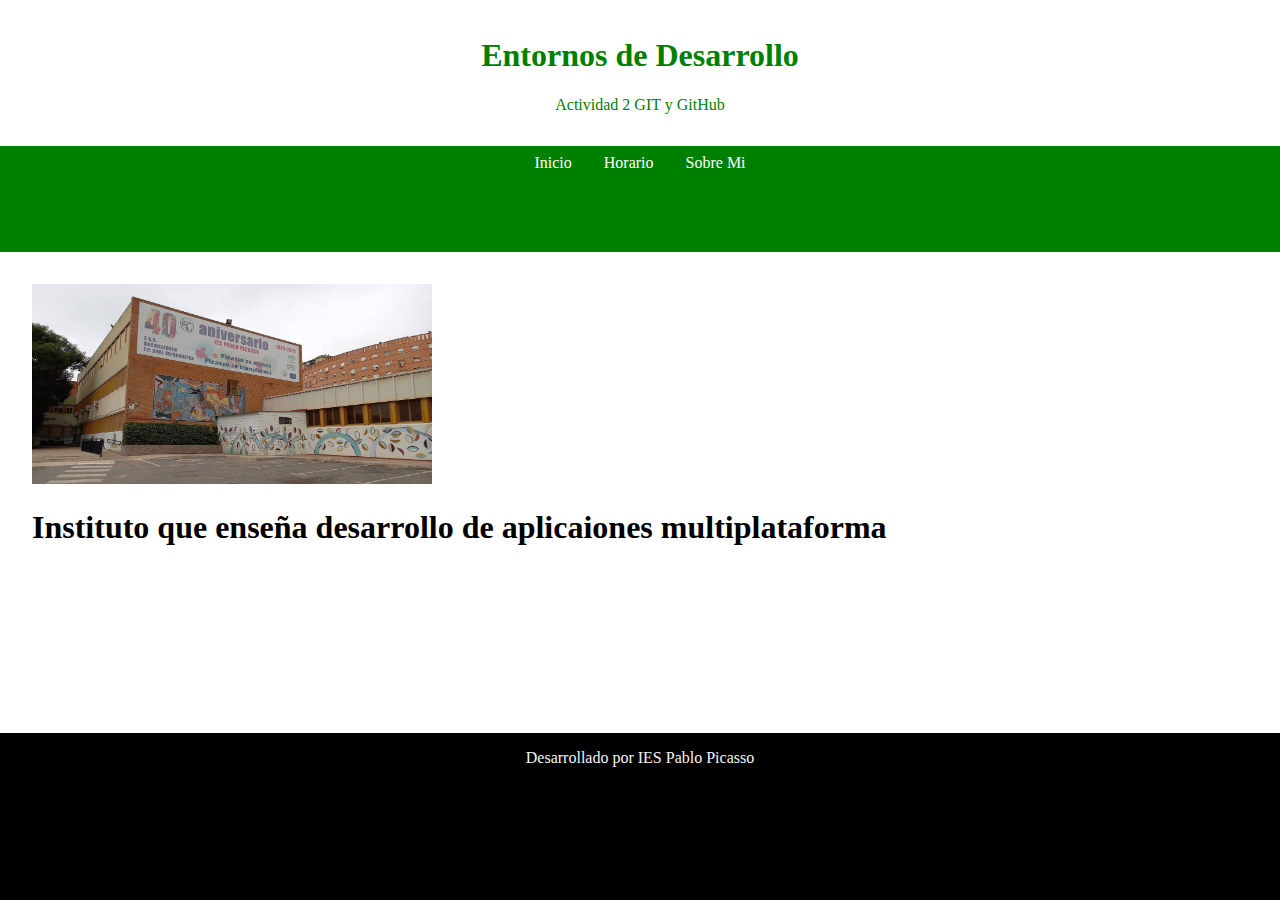
<file: pagina web GIT/index.html>
<!DOCTYPE html>
<html lang="es">

<head>
    <meta charset="UTF-8">
    <meta name="viewport" content="width=device-width, initial-scale=1.0">
    <title>Entornos de Desarrollo</title>
    <link rel="stylesheet" href="./styles/styles.css">
</head>

<body>

    <header>
        <h1>Entornos de Desarrollo</h1>
        <p>Actividad 2 GIT y GitHub</p>
    </header>

    <nav>
        <a href="index.html">Inicio</a>
        <a href="horario.html">Horario</a>
        <a href="sobremi.html">Sobre Mi</a>
    </nav>

    <section>
        <img src="./images/ies pablo picasso.jpg" width="400px" height="200px">
        <h1>Instituto que enseña desarrollo de aplicaiones multiplataforma</h1>
    </section>

    <footer>
        Desarrollado por IES Pablo Picasso
    </footer>

</body>

</html>
</file>
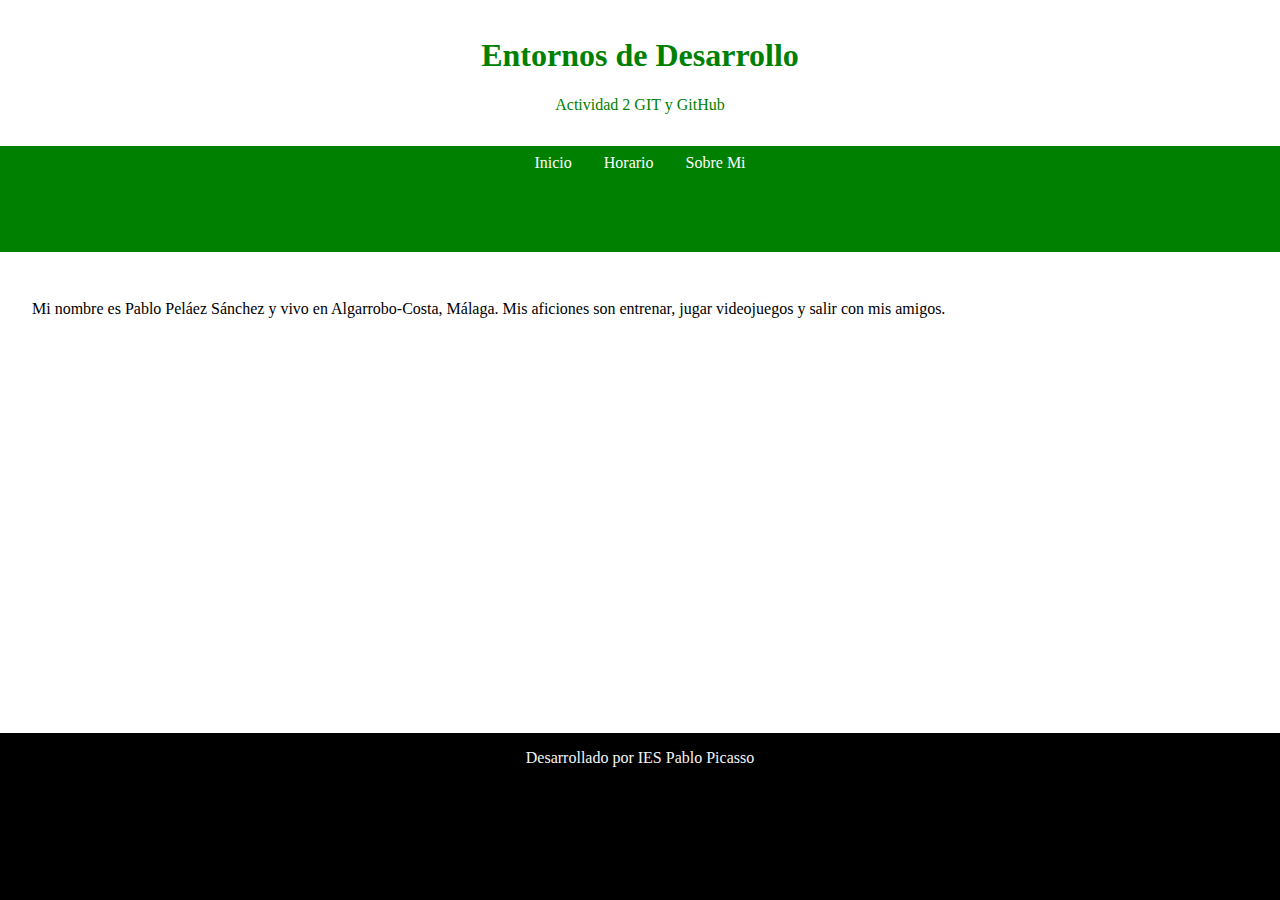
<file: pagina web GIT/sobremi.html>
<!DOCTYPE html>
<html lang="es">

<head>
    <meta charset="UTF-8">
    <meta name="viewport" content="width=device-width, initial-scale=1.0">
    <title>Entornos de Desarrollo</title>
    <link rel="stylesheet" href="./styles/styles.css">
</head>

<body>

    <header>
        <h1>Entornos de Desarrollo</h1>
        <p>Actividad 2 GIT y GitHub</p>
    </header>

    <nav>
        <a href="#inicio">Inicio</a>
        <a href="horario.html">Horario</a>
        <a href="sobremi.html">Sobre Mi</a>
    </nav>

    <section>
        <p>Mi nombre es Pablo Peláez Sánchez y vivo en Algarrobo-Costa, Málaga.
        Mis aficiones son entrenar, jugar videojuegos y salir con mis amigos.
        </p>
    </section>

    <footer>
        Desarrollado por IES Pablo Picasso
    </footer>

</body>

</html>
</file>
<file: pagina web GIT/styles/styles.css>
body {
    margin: 0;
    padding: 0;
}

header {
    text-align: center;
    padding: 1em 0;
    color: green;
}

nav {
    background-color: green;
    display: flex;
    justify-content: center;
    padding: 0.5em 0;
    color: whitesmoke;
    height: 10vh;
}

nav a {
    color: #fff;
    text-decoration: none;
    margin: 0 1em;
}

section {
    padding: 2em;
}

footer {
    background-color: black;
    color: whitesmoke;
    text-align: center;
    padding: 1em 0;
    position: fixed;
    bottom: 0;
    width: 100%;
    height: 15vh;
}
</file>
